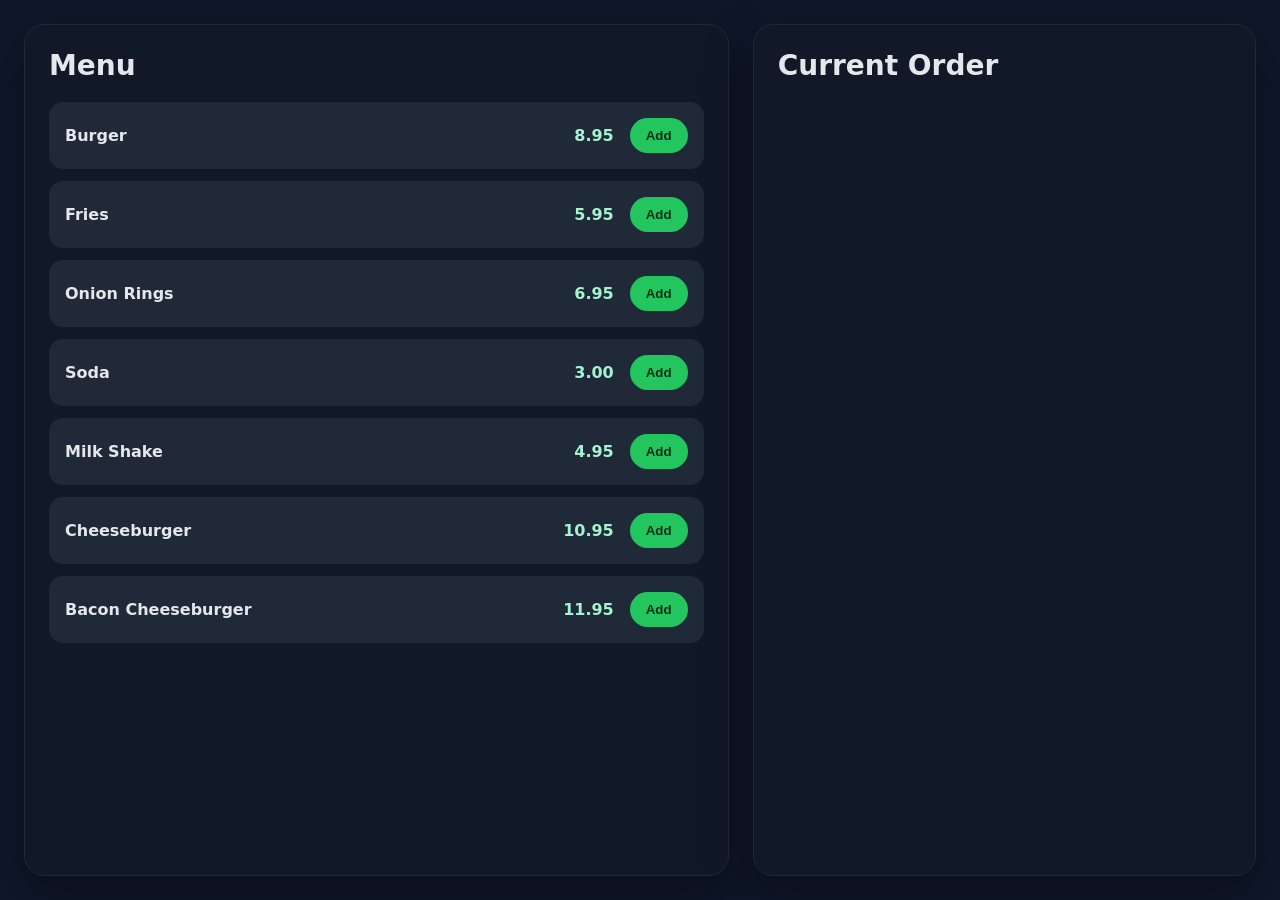
<file: 01-mvc/restaurant_pos/index.html>
<!DOCTYPE html>
<html lang="en">
<head>
    <meta charset="UTF-8">
    <meta name="viewport" content="width=device-width, initial-scale=1.0">
    <title>Restaurant POS</title>
    <link rel="stylesheet" href="./src/css/style.css">
</head>
<body>
    <div id="app"></div>
    <script src="./src/app.js" type="module"></script>
</body>
</html>
</file>
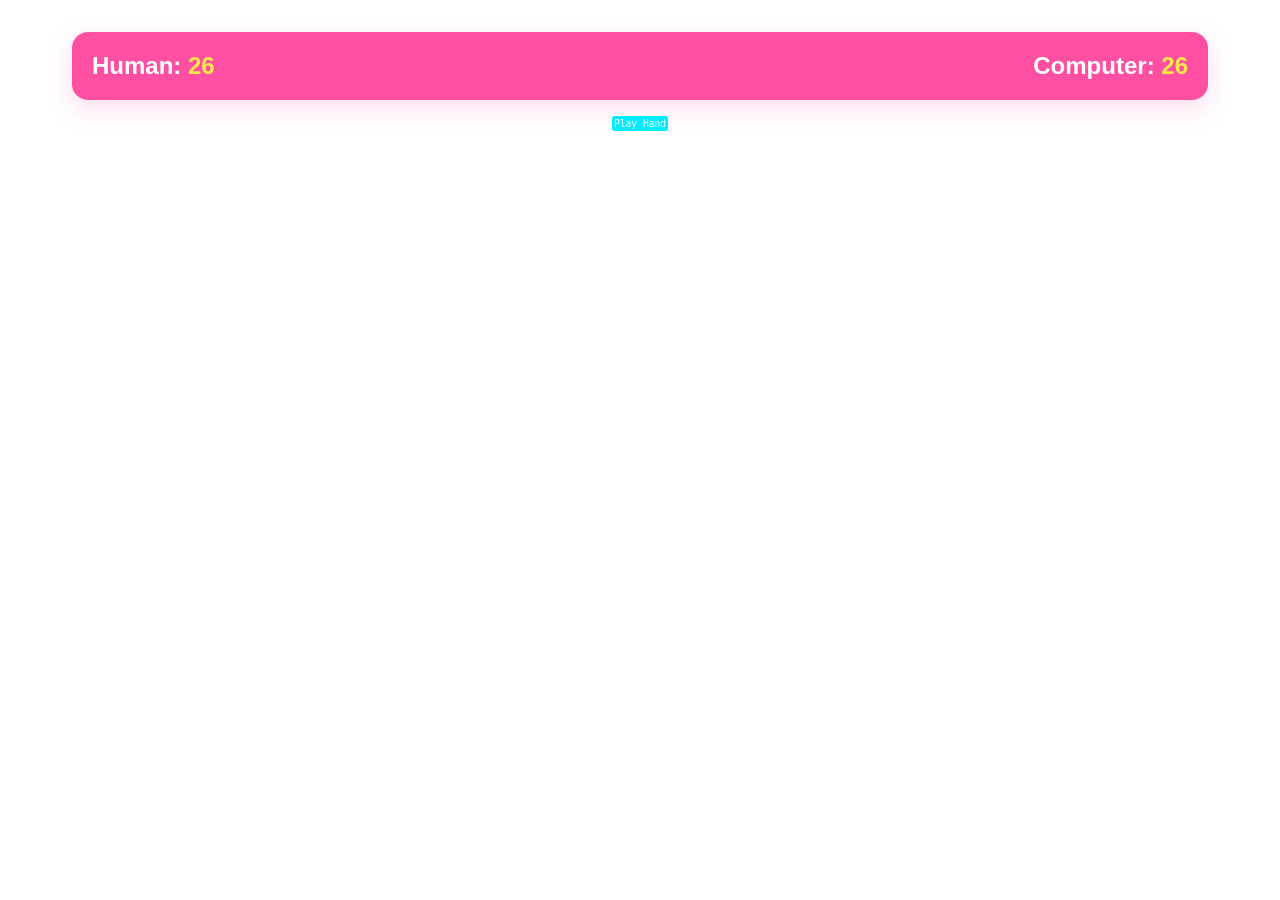
<file: 01-mvc/war_card_game/index.html>
<!DOCTYPE html>
<html lang="en">
<head>
    <meta charset="UTF-8">
    <meta name="viewport" content="width=device-width, initial-scale=1.0">
    <link rel="stylesheet" href="./src/style.css">
    <title>War!</title>
</head>
<body>
    <div id="root"></div>
    <script src="./src/app.js" type="module"></script>
</body>
</html>
</file>
<file: 01-mvc/restaurant_pos/src/css/style.css>
* {
    box-sizing: border-box;
}

body {
    margin: 0;
    font-family: Inter, system-ui, -apple-system, BlinkMacSystemFont, "Segoe UI", sans-serif;
    background: #0f172a;
    color: #e5e7eb;
}

#app {
    min-height: 100vh;
    display: grid;
    grid-template-columns: 1.4fr 1fr;
    gap: 24px;
    padding: 24px;
}

#menu,
#order {
    background: #111827;
    border: 1px solid #1f2937;
    border-radius: 20px;
    padding: 24px;
    box-shadow: 0 20px 50px rgba(0, 0, 0, 0.35);
}

#menu::before {
    content: "Menu";
    display: block;
    font-size: 28px;
    font-weight: 800;
    margin-bottom: 20px;
}

#order::before {
    content: "Current Order";
    display: block;
    font-size: 28px;
    font-weight: 800;
    margin-bottom: 20px;
}

.menu-item {
    display: grid;
    grid-template-columns: 1fr auto auto;
    align-items: center;
    gap: 16px;
    padding: 16px;
    margin-bottom: 12px;
    background: #1f2937;
    border-radius: 14px;
}

.menu-item div:first-child {
    font-weight: 700;
}

.menu-item div:nth-child(2)::before,
.order-summary strong::before {
    content: "";
}

.menu-item div:nth-child(2) {
    color: #a7f3d0;
    font-weight: 700;
}

button {
    border: none;
    border-radius: 999px;
    padding: 10px 16px;
    font-weight: 800;
    cursor: pointer;
    background: #22c55e;
    color: #052e16;
    transition: transform 0.15s ease, opacity 0.15s ease;
}

button:hover {
    transform: translateY(-1px);
    opacity: 0.9;
}

.btnOrderItemDec {
    background: #f97316;
    color: #431407;
}

.btnPurchase {
    width: 100%;
    margin-top: 18px;
    padding: 14px;
    font-size: 16px;
}

.btnClose {
    width: 100%;
    margin-top: 24px;
    background: #38bdf8;
    color: #082f49;
}

.order-item {
    display: grid;
    grid-template-columns: 1fr auto auto auto;
    align-items: center;
    gap: 12px;
    padding: 14px;
    margin-bottom: 10px;
    background: #020617;
    border: 1px solid #1e293b;
    border-radius: 14px;
}

.order-item div:first-child {
    font-weight: 700;
}

.order-item div:nth-child(2) {
    color: #cbd5e1;
}

.order-summary {
    margin-top: 24px;
    padding-top: 20px;
    border-top: 1px solid #334155;
}

.order-summary,
.order-summary + div,
.order-summary + div + div {
    display: flex;
    justify-content: space-between;
    margin-bottom: 10px;
    font-size: 18px;
}

.order-summary + div + div {
    font-size: 24px;
    color: #a7f3d0;
}

h1 {
    margin-top: 0;
    font-size: 32px;
}

@media (max-width: 800px) {
    #app {
        grid-template-columns: 1fr;
    }
}
</file>
<file: 01-mvc/war_card_game/src/style.css>
* {
    margin: 0;
    padding: 0;
    box-sizing: border-box;
}

body {
    font-family: "Trebuchet MS", Arial, sans-serif;
    background: #ffffff;
    color: #333;
}

#root {
    width: min(98%, 75rem);
    margin: 0 auto;
    padding: clamp(.75rem, 3vw, 2rem);
}

#players-container {
    display: flex;
    justify-content: space-between;
    align-items: center;
    gap: 1rem;
    margin-bottom: 1rem;
    padding: clamp(.75rem, 2vw, 1.25rem);
    background: #ff4fa3;
    color: white;
    border-radius: 1rem;
    box-shadow: 0 .5rem 1.5rem rgba(255,79,163,.2);
}

.p1,
.p2 {
    font-size: clamp(1rem, 2.5vw, 1.5rem);
    font-weight: bold;
}

.p1Score,
.p2Score {
    color: #ffe74a;
}

#handList {
    list-style: none;
    display: flex;
    flex-direction: column;
    gap: .75rem;
}

.hand-row {
    display: grid;
    grid-template-columns: 1fr minmax(7rem, 13rem) 1fr;
    align-items: center;
    gap: clamp(.35rem, 1.5vw, 1rem);
    padding: clamp(.5rem, 1.5vw, .9rem);
    background: #fff7fb;
    border: .12rem solid #ffd0e7;
    border-radius: 1rem;
    box-shadow: 0 .25rem .75rem rgba(255,79,163,.10);
}

.cards {
    display: flex;
    justify-content: center;
    align-items: center;
}

.blankCard,
.handCard {
    width: clamp(2rem, 5vw, 3.4rem);
    aspect-ratio: 5 / 7;
    border-radius: .45rem;
    flex-shrink: 0;
}

.blankCard {
    background: #ff4fa3;
    border: .15rem solid white;
    box-shadow: 0 .2rem .45rem rgba(0,0,0,.12);
}

.blankCard + .blankCard {
    margin-left: clamp(-1rem, -1.8vw, -.55rem);
}

.handCard {
    margin-left: clamp(-.75rem, -1.2vw, -.35rem);
    background: white;
    border: .15rem solid #ff4fa3;
    display: flex;
    flex-direction: column;
    justify-content: space-between;
    padding: .3rem;
    box-shadow: 0 .2rem .45rem rgba(0,0,0,.12);
    z-index: 2;
}

.cardName {
    font-size: clamp(.6rem, 1.4vw, .9rem);
    font-weight: bold;
}

.cardSuit {
    font-size: clamp(.85rem, 2vw, 1.3rem);
    align-self: flex-end;
    color: #ff2b72;
}

.hand-result {
    text-align: center;
    padding: clamp(.35rem, 1vw, .65rem);
    font-size: clamp(.7rem, 1.5vw, .95rem);
    font-weight: bold;
    color: #ff2b72;
    background: white;
    border: .14rem solid #ff7fc8;
    border-radius: .75rem;
    box-shadow: 0 .25rem .5rem rgba(255,79,163,.12);
}

.handCard:hover,
.blankCard:hover {
    transform: translateY(-.15rem);
    transition: transform .2s ease;
}

.hand-row:hover {
    transform: scale(1.005);
    transition: transform .2s ease;
}

@media (max-width: 37.5rem) {
    #root {
        width: 100%;
        padding: .5rem;
    }

    #players-container {
        border-radius: .75rem;
    }

    .hand-row {
        grid-template-columns: 1fr minmax(5.5rem, 8rem) 1fr;
        gap: .25rem;
        padding: .45rem;
    }

    .blankCard,
    .handCard {
        width: clamp(1.55rem, 8vw, 2.25rem);
    }

    .hand-result {
        font-size: clamp(.58rem, 2.5vw, .75rem);
        padding: .3rem;
    }
}

button#btnPlay {
    margin: auto;
    margin-bottom: 10px;
    display: block;
    color: white;
    font-size: 0.6rem;
    background: #00ecff;
    border: 0;
    padding: 2px;
    border-radius: 3px;
    font-family: monospace;
    
}

button#btnPlay:hover {
    cursor:pointer;
}
</file>
